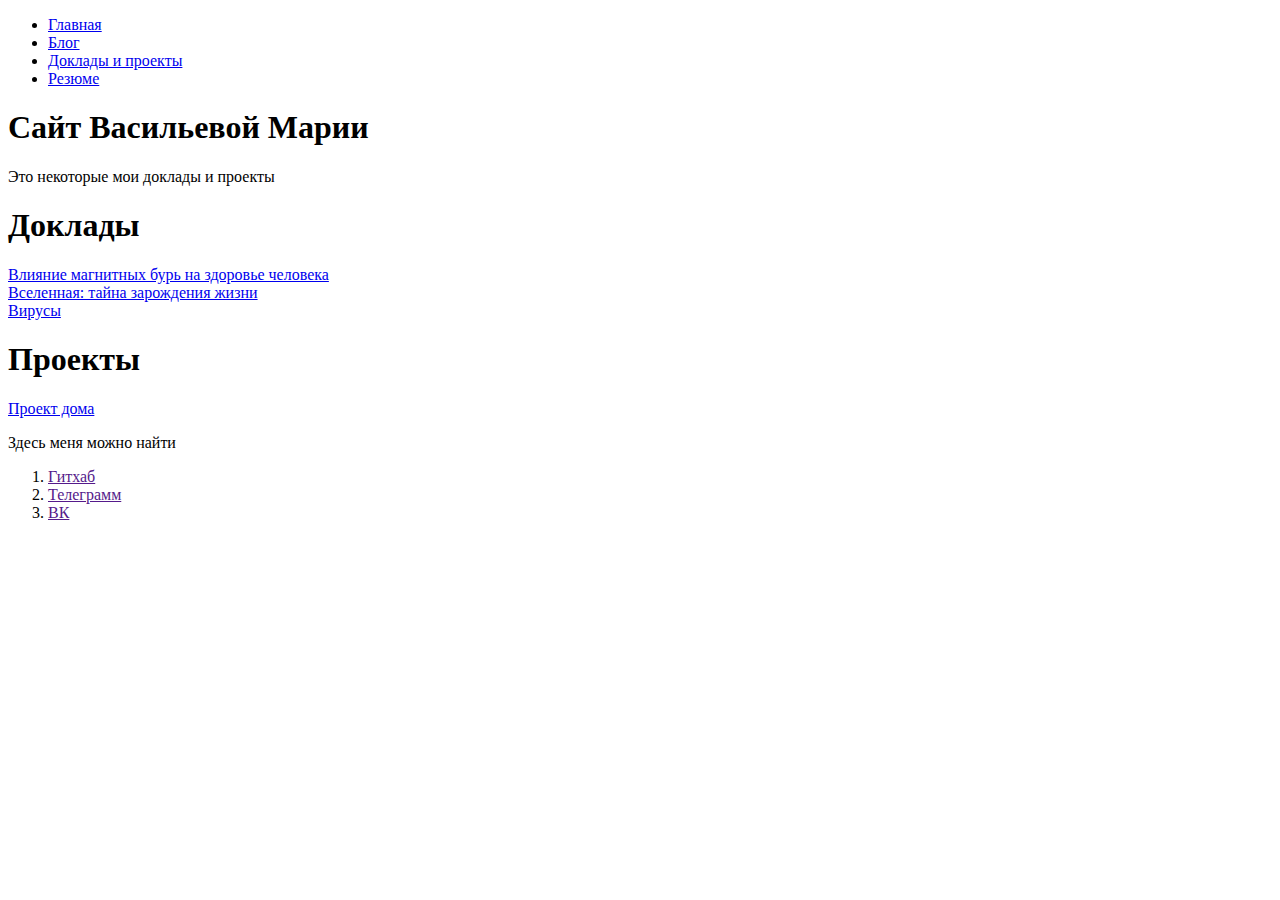
<file: presentations.html>
<!DOCTYPE html>
<html lang="en">
<head>
    <meta charset="UTF-8">
    <meta name="viewport" content="width=device-width, initial-scale=1.0">
    <title>Доклады и проекты</title>
</head>
<body>
  <header>
  
    <nav>
      <ul class="navigation">
        <li><a href="./index.html">Главная</a></li>
        <li><a href="./blog.html">Блог</a></li>
        <li><a href="./presentations.html">Доклады и проекты</a></li>
        <li><a href="./resume.html">Резюме</a></li> 
      </ul>
    </nav>
    <h1>Сайт Васильевой Марии</h1>
    <p>Это некоторые мои доклады и проекты</p>
  </header>
  <main>
    <h1>
      Доклады
    </h1>   
       <div>
        <a href="./reports/Васильева_ Влияние магнитных бурь на здоровье человека 11 класс  .docx">Влияние магнитных бурь на здоровье человека</a>
      </div>
     <div>
         <a href="./reports/Вселенная тайны зарождения жизни.doc">Вселенная: тайна зарождения жизни</a>
      </div>
      <div>
         <a href="./reports/Вирусы.docx">Вирусы</a>
      </div>
      <h1>
      Проекты
     </h1>
     <div>
         <a href="./reports/Васильева Проект дома.docx">Проект дома</a>
      </div>
  </main>




    <footer class="footer">
    <p>Здесь меня можно найти</p>
    <ol class="navigation">
      <li><a href="">Гитхаб</a></li>
      <li><a href="">Телеграмм</a></li>
      <li><a href="">ВК</a></li>
    </ol>
  </footer>
    
</body>
</html>
</file>
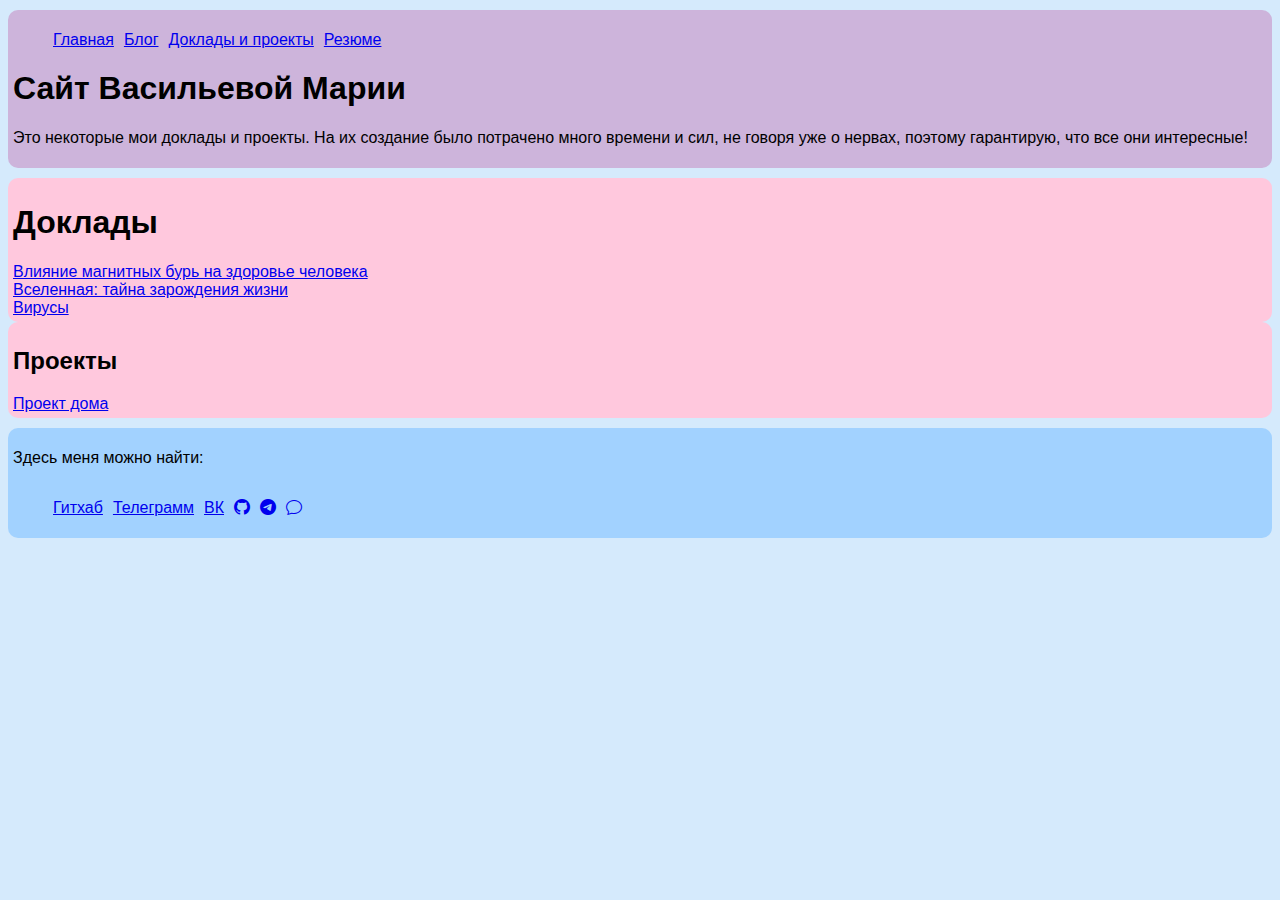
<file: presentations_projects.html>
<!DOCTYPE html>
<html lang="en">
<head>
    <meta charset="UTF-8">
    <meta name="viewport" content="width=device-width, initial-scale=1.0">
    <title>Доклады и проекты</title>
     <link rel="stylesheet" href="./style.css">
     <link href="https://cdn.jsdelivr.net/npm/bootstrap@5.3.6/dist/css/bootstrap.min.css" rel="stylesheet" integrity="sha384-4Q6Gf2aSP4eDXB8Miphtr37CMZZQ5oXLH2yaXMJ2w8e2ZtHTl7GptT4jmndRuHDT" crossorigin="anonymous">
<script src="https://cdn.jsdelivr.net/npm/bootstrap@5.3.6/dist/js/bootstrap.bundle.min.js" integrity="sha384-j1CDi7MgGQ12Z7Qab0qlWQ/Qqz24Gc6BM0thvEMVjHnfYGF0rmFCozFSxQBxwHKO" crossorigin="anonymous"></script>
<link rel="stylesheet" href="https://cdn.jsdelivr.net/npm/bootstrap-icons@1.11.3/font/bootstrap-icons.css"
  integrity="sha384-tViUnnbYAV00FLIhhi3v/dWt3Jxw4gZQcNoSCxCIFNJVCx7/D55/wXsrNIRANwdD" crossorigin="anonymous">
</head>
<body>
  <header>
  
    <nav>
      <ul class="navigation">
        
    </nav>
    <h1>Сайт Васильевой Марии</h1>
    <p>Это некоторые мои доклады и проекты. На их создание было потрачено много времени и сил, не говоря уже о нервах, поэтому гарантирую, что все они интересные! </p>
  </header>
  <main>
    
    <article class="blocks_element">
      <section class="block">
        <h1>Доклады</h1>
        <div>
        <a href="./reports/Васильева_ Влияние магнитных бурь на здоровье человека 11 класс  .docx">Влияние магнитных бурь на здоровье человека</a>
      </div>
     <div>
         <a href="./reports/Вселенная тайны зарождения жизни.doc">Вселенная: тайна зарождения жизни</a>
      </div>
      <div>
         <a href="./reports/Вирусы.docx">Вирусы</a>
      </div>
      </section>
    </article>
       
    <article class="blocks_element">
      <section class="block">
        <h2>Проекты</h2>
        <div>
         <a href="./reports/Васильева Проект дома.docx">Проект дома</a>
       </div>
      </section>
    </article>
     
  </main>




  <footer class="footer">
    <p>Здесь меня можно найти:</p>
    <ol class="navigation">
      
    </ol>
  </footer>
    
</body>
<script src="./scripts/main.js"></script>
<script src="./scripts/footer.js"></script>
</html>
</file>
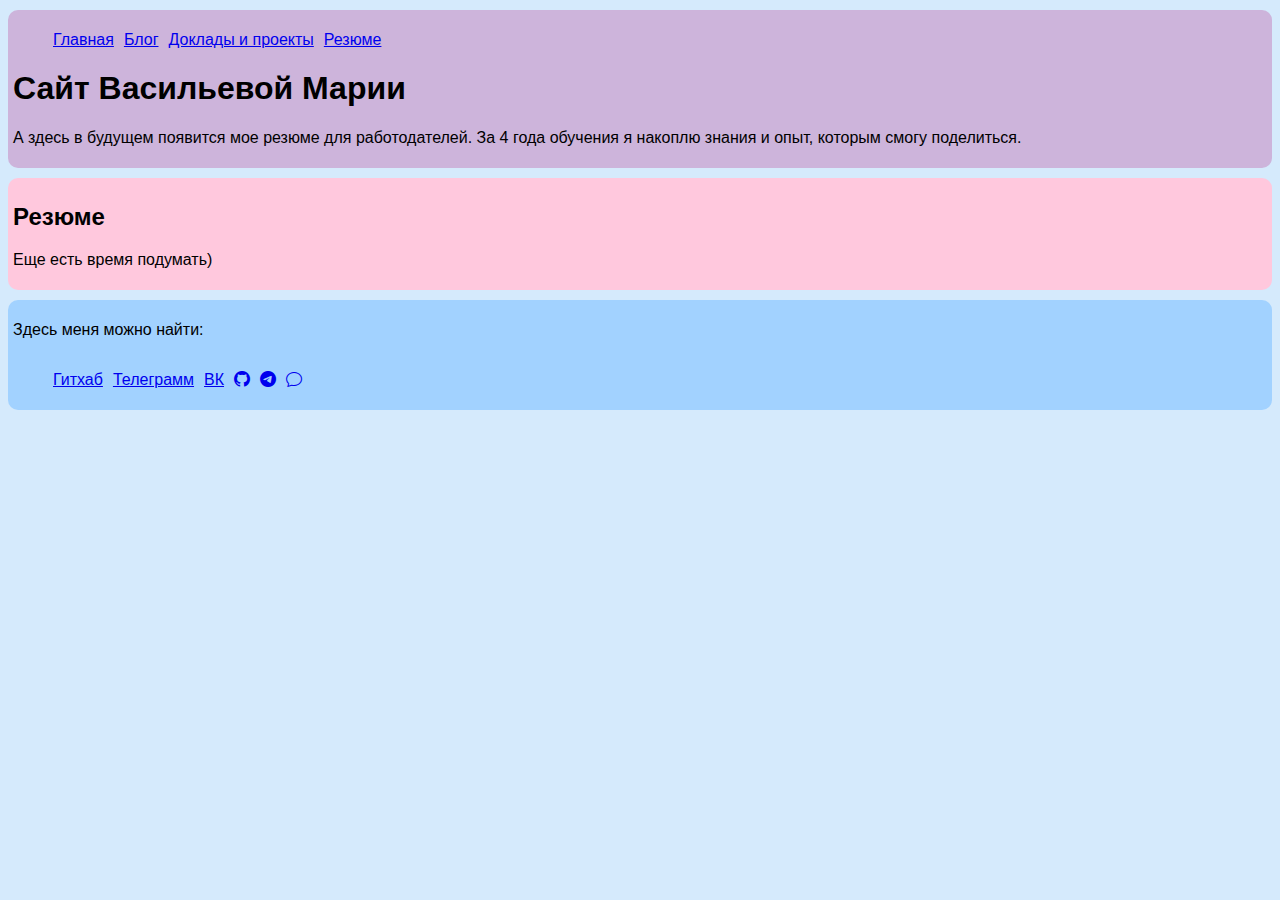
<file: resume.html>
<!DOCTYPE html>
<html lang="en">
<head>
    <meta charset="UTF-8">
    <meta name="viewport" content="width=device-width, initial-scale=1.0">
    <title>Резюме</title>
     <link rel="stylesheet" href="./style.css">
     <link href="https://cdn.jsdelivr.net/npm/bootstrap@5.3.6/dist/css/bootstrap.min.css" rel="stylesheet" integrity="sha384-4Q6Gf2aSP4eDXB8Miphtr37CMZZQ5oXLH2yaXMJ2w8e2ZtHTl7GptT4jmndRuHDT" crossorigin="anonymous">
<script src="https://cdn.jsdelivr.net/npm/bootstrap@5.3.6/dist/js/bootstrap.bundle.min.js" integrity="sha384-j1CDi7MgGQ12Z7Qab0qlWQ/Qqz24Gc6BM0thvEMVjHnfYGF0rmFCozFSxQBxwHKO" crossorigin="anonymous"></script>
<link rel="stylesheet" href="https://cdn.jsdelivr.net/npm/bootstrap-icons@1.11.3/font/bootstrap-icons.css"
  integrity="sha384-tViUnnbYAV00FLIhhi3v/dWt3Jxw4gZQcNoSCxCIFNJVCx7/D55/wXsrNIRANwdD" crossorigin="anonymous">
</head>
<body>
  <header class="header">
     <nav>
      <ul class="navigation">
        
      </ul>
    </nav>
    <h1>Сайт Васильевой Марии</h1>
    <p> А здесь в будущем появится мое резюме для работодателей. За 4 года обучения я накоплю знания и опыт, которым смогу поделиться.</p>
 
  </header>
  <article class="blocks_element">
      <section class="block">
        <h2>Резюме</h2>
        <p>Еще есть время подумать)</p>
        
      </section>
    </article>
    


  <footer class="footer">
    <p>Здесь меня можно найти:</p>
    <ol class="navigation">

    </ol> 
  </footer>
    
</body>
<script src="./scripts/main.js"></script>
<script src="./scripts/footer.js"></script>
</html>
</file>
<file: style.css>
body {
  font-family:  Verdana, Geneva, sans-serif;
  font-optical-sizing: auto;
  font-style: normal;
  font-variation-settings:
    "wdth" 100;

  background-color: #d5eafc !important;
}

li {
  /* уберем точки */
  list-style: none;
}

.navigation {
  display: flex;
  flex-direction: row;
  gap: 10px
}


/* разделим на две части основной контент */
.container {
  display: flex;
  flex-direction: row-reverse;
  justify-content: space-between;
  gap: 10px;
}

/* Тут задаем пропорции флекс-элементам 1 к 2 */
.aside_element {
  flex-grow: 1;

  /* стили для боковых статей */
  background-color: #ffdbe9;
  padding: 5px;
  border-radius: 10px;
}

.blocks_element {
  flex-grow: 2;

  /* стили для блоков */
  display: flex;
  flex-direction: column;
  gap: 10px;
}



.block {
  background-color: #ffc8dd;
  border-radius: 10px;
  /* transition: transform .1s; */
  padding: 5px;
}

.aside_article {
  padding: 5px;
}

/* пример с псеводклассом и анимацией*/
.aside_article:hover {
  background-color: #ffafcc;
  border-radius: 5px;

  /* делаем плавное изменение цвета при наведении */
  transition: background-color 1s;
}

header {
  margin-top: 10px;
  margin-bottom: 10px;

  background-color: #cdb4db;
  border-radius: 10px;
  padding: 5px;
}

footer {
  margin-top: 10px;
  margin-bottom: 10px;

  background-color: #a2d2ff;
  border-radius: 10px;
  padding: 5px;

  display: flex;
  flex-direction: column;
}

img {
  border-radius: 10px;
}

/* ------------------------------------ */
/* стили для страницы с блогом */

.articles {
  display: flex;
  gap: 5px;

  /* перенос элементов */
  flex-wrap: wrap;
}

.article {
  background-color: #e7d1d4;
  border-radius: 10px;
  padding: 10px;
  width: 350px;
}

/* --------------------------------------- */
/* Адаптив для мобилок */
/* при экране меньше 500 по ширине навигация будет в колонку */
@media (max-width: 500px) {
  .navigation {
    display: flex;
    flex-direction: column;
  }
}
</file>
